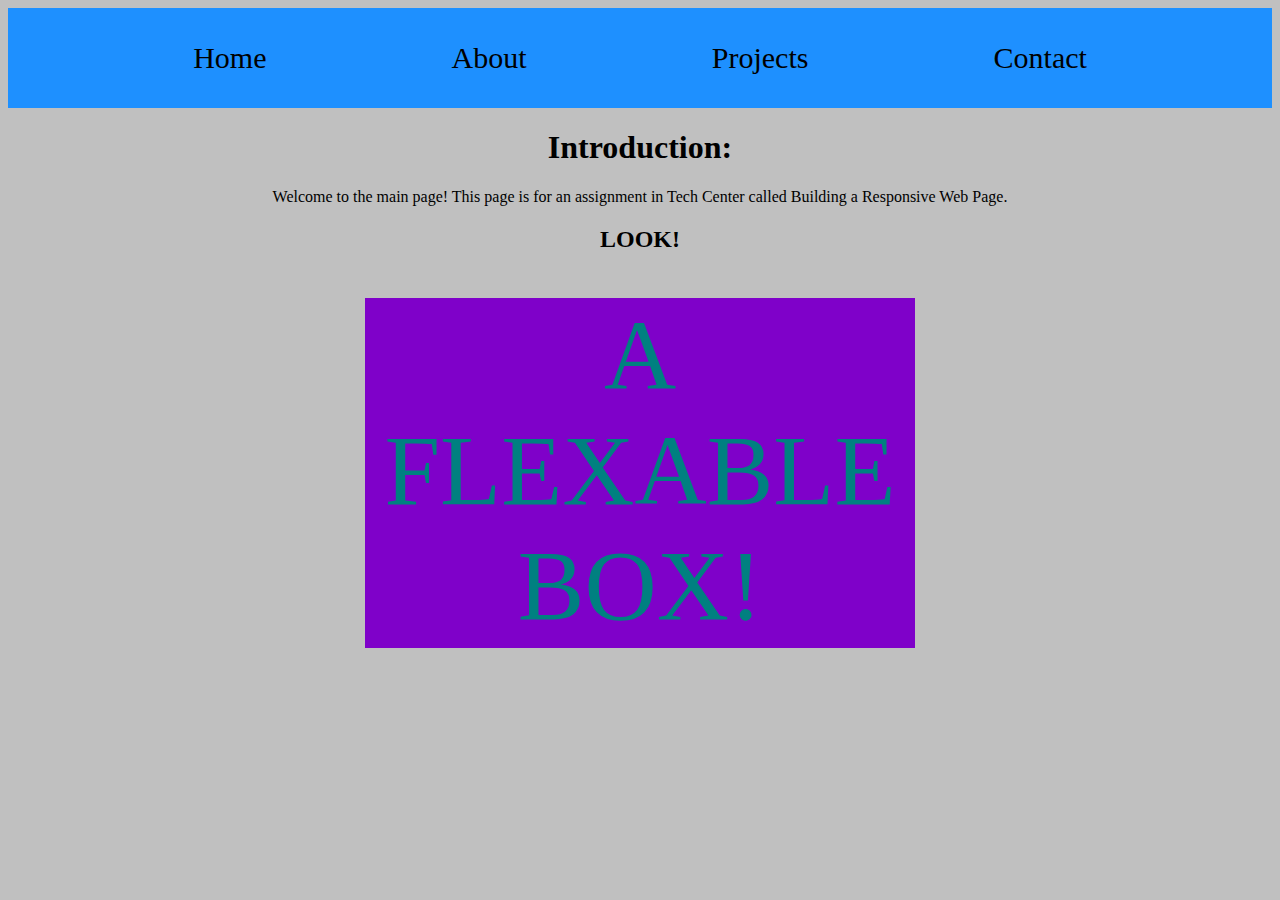
<file: index.html>
<!DOCTYPE html>
<html lang="en">

<head>
    <meta charset="UTF-8">
    <meta name="viewport" content="width=device-width, initial-scale=1.0">
    <link rel="stylesheet" href="styles.css">
    <title>Building a Responsive Web Page</title>
</head>

<body>
    <header>
        <nav>
            <div><a href="index.html">Home</a></div>
            <div><a href="./otherpages/about.html">About</a></div>
            <div><a href="./otherpages/projects.html">Projects</a></div>
            <div><a href="./otherpages/contact.html">Contact</a></div>
        </nav>
    </header>
    <h1>Introduction:</h1>
    <p>Welcome to the main page! This page is for an assignment in Tech Center called Building a Responsive Web Page.
    </p>
    <h2>LOOK!</h2>
    <div id="flexbox">
        <div>A FLEXABLE BOX!</div>
    </div>
</body>

</html>
</file>
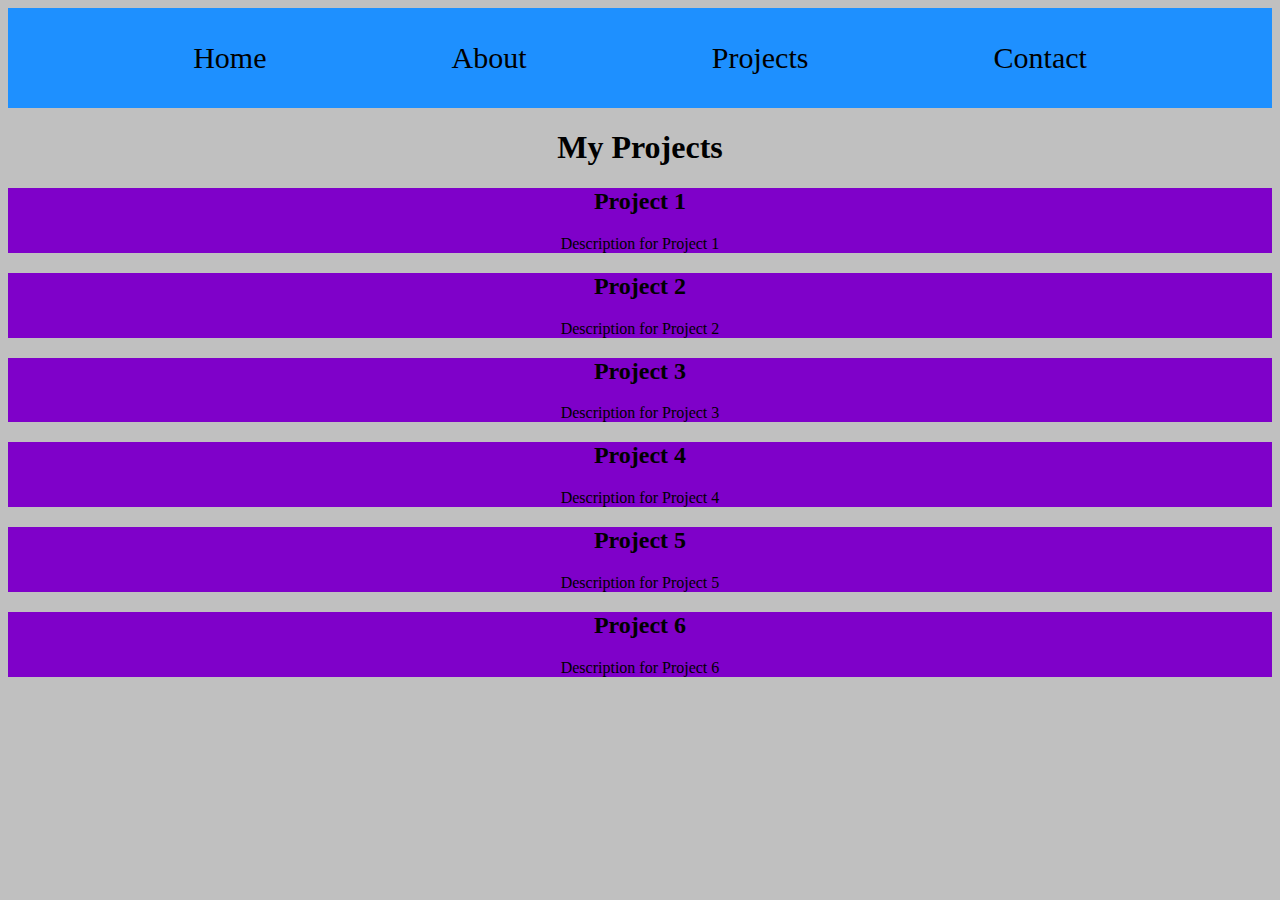
<file: otherpages/projects.html>
<!DOCTYPE html>
<html lang="en">

<head>
    <meta charset="UTF-8">
    <meta name="viewport" content="width=device-width, initial-scale=1.0">
    <link rel="stylesheet" href="../styles.css">
    <title>Building a Responsive Web Page</title>
</head>

<body>
    <header>
        <nav>
            <div><a href="../index.html">Home</a></div>
            <div><a href="about.html">About</a></div>
            <div><a href="projects.html">Projects</a></div>
            <div><a href="contact.html">Contact</a></div>
        </nav>
    </header>
    <h1>My Projects</h1>
    <div>
        <div class="projects">
            <h2>Project 1</h2>
            <p>Description for Project 1</p>
        </div>
        <div class="projects">
            <h2>Project 2</h2>
            <p>Description for Project 2</p>
        </div>
        <div class="projects">
            <h2>Project 3</h2>
            <p>Description for Project 3</p>
        </div>
        <div class="projects">
            <h2>Project 4</h2>
            <p>Description for Project 4</p>
        </div>
        <div class="projects">
            <h2>Project 5</h2>
            <p>Description for Project 5</p>
        </div>
        <div class="projects">
            <h2>Project 6</h2>
            <p>Description for Project 6</p>
        </div>
    </div>
</body>

</html>
</file>
<file: styles.css>
nav {
    background-color: dodgerblue;
    display: flex;
    justify-content: space-evenly;
    height: 100px;
    align-items: center;
}

nav>div {
    font-size: 30px;
}

nav>div>a {
    text-decoration: none;
    color: black;
}

nav>div>a:hover {
    color: gold;
    transition: 300ms;
}

#flexbox {
    display: flex;
    background-color: silver;
    justify-content: center;
    align-items: center;
    width: 100%;
    height: 400px;
}

#flexbox>div {
    height: 350px;
    width: 550px;
    font-size: 100px;
    background-color: rgb(127, 1, 201);
    color: teal;
    text-align: center;
    transition: 400ms;
}

#flexbox>div:hover {
    background-color: chocolate;
    width: 1500px;
}

body {
    text-align: center;
    background-color: silver;
}

.projects {
    background-color: rgb(127, 1, 201);
    margin-top: 15px;
}

#none {
    padding-top: 200px;
}

@media screen and (max-width:390px) {
    .projects {
        background-color: chocolate;
    }
}

@media screen and (max-width:1024px) {
    .projects {
        background-color: navy;
        color: silver;
    }
}
</file>
